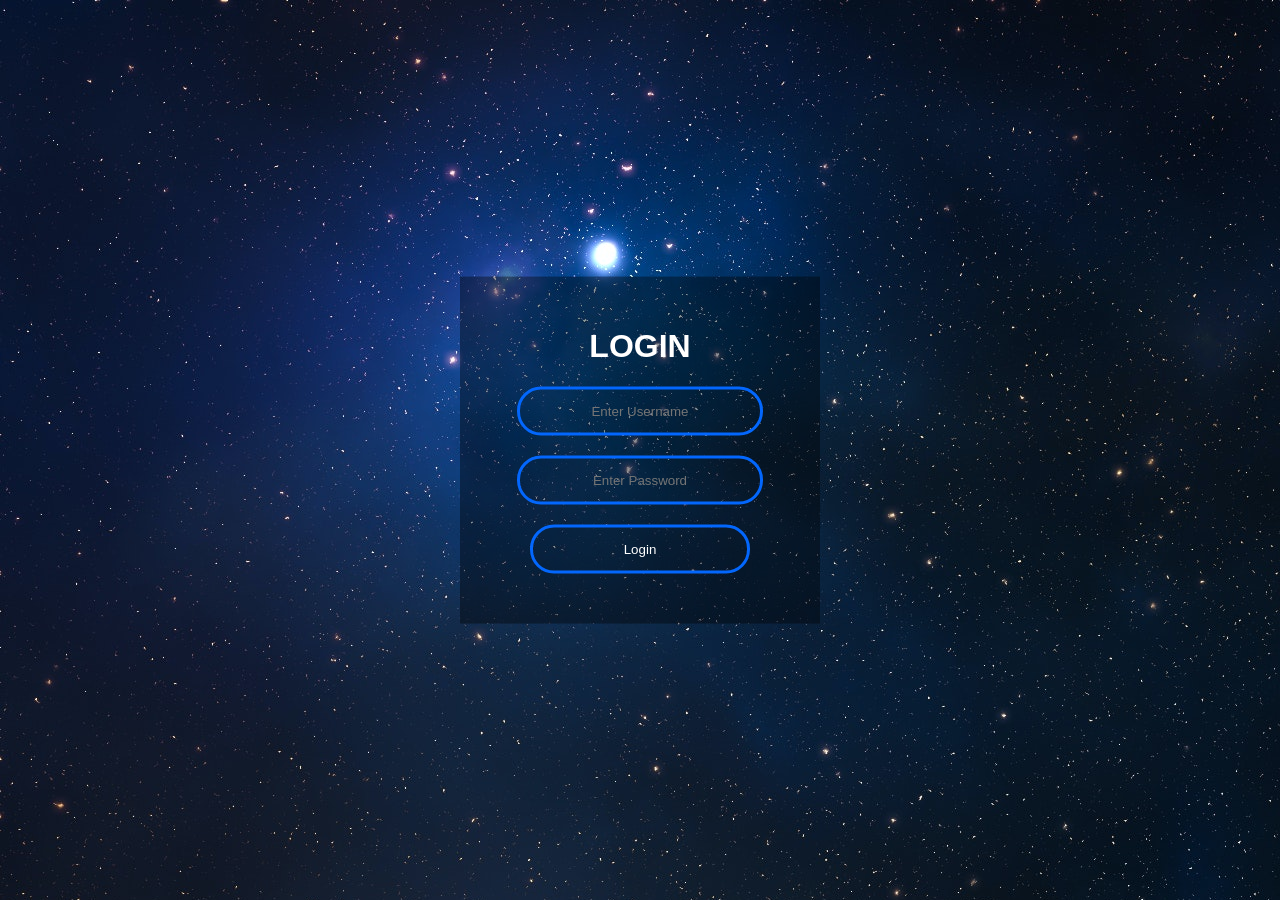
<file: index.html>
<!DOCTYPE html>
<html lan="en" and dir="Itr">
<head>
    <meta charset="utf-8">
    <title>Interactive Login Form</title>
    <link rel="stylesheet" href="style2.css">
    <script src="login2.js"> </script>

</head>
<body>
    <form class="box" action="login.html" method="POST">
    
<h1>
    Login
</h1>
<input type="text" name="" placeholder="Enter Username" id="username">
<input type="password" name="" placeholder="Enter Password" id="password">
<input type="submit" name="" value="Login" onclick="validate()">

</form>

</body>


</html>
</file>
<file: style2.css>
body{
    margin:0;
    padding:0;
    font-family: sans-serif;
    background: url(stars.jpg);
    background-size "cover";
}
.box{
    width:300px;
    padding:30px;
    position: absolute;
    top: 50%;
    left: 50%;
    transform: translate(-50%, -50%);
    background: rgba(0,0,0,0.4);
    text-align:center;

}
.box h1
{
    color: white;
    text-transform: uppercase;
    font-weight: 700;
}
.box input[type="text"],.box input[type="password"]
{
    border: 0;
    background: none;
    display: block;
    margin: 20px auto;
    text-align: center;
    border:3px solid #0367fd;
    padding:14px 10px;
    width: 220px;
    outline: none;
    color: white;
    border-radius: 24px;
    transition:0.25px;
}

.box input[type="text"]:focus,.box input[type="password"]:focus{
    width:270px;
    border-color: #ffc400ec
}
.box input[type="submit"]{
    border: 0;
    background: none;
    display: block;
    margin: 20px auto;
    text-align: center;
    border:3px solid #0367fd;
    padding:14px 10px;
    width: 220px;
    outline: none;
    color: white;
    border-radius: 24px;
    transition:0.25px;
    cursor:pointer;

}
.box input[type="submit"]:hover{
    background: #ffc400ec
}
</file>
